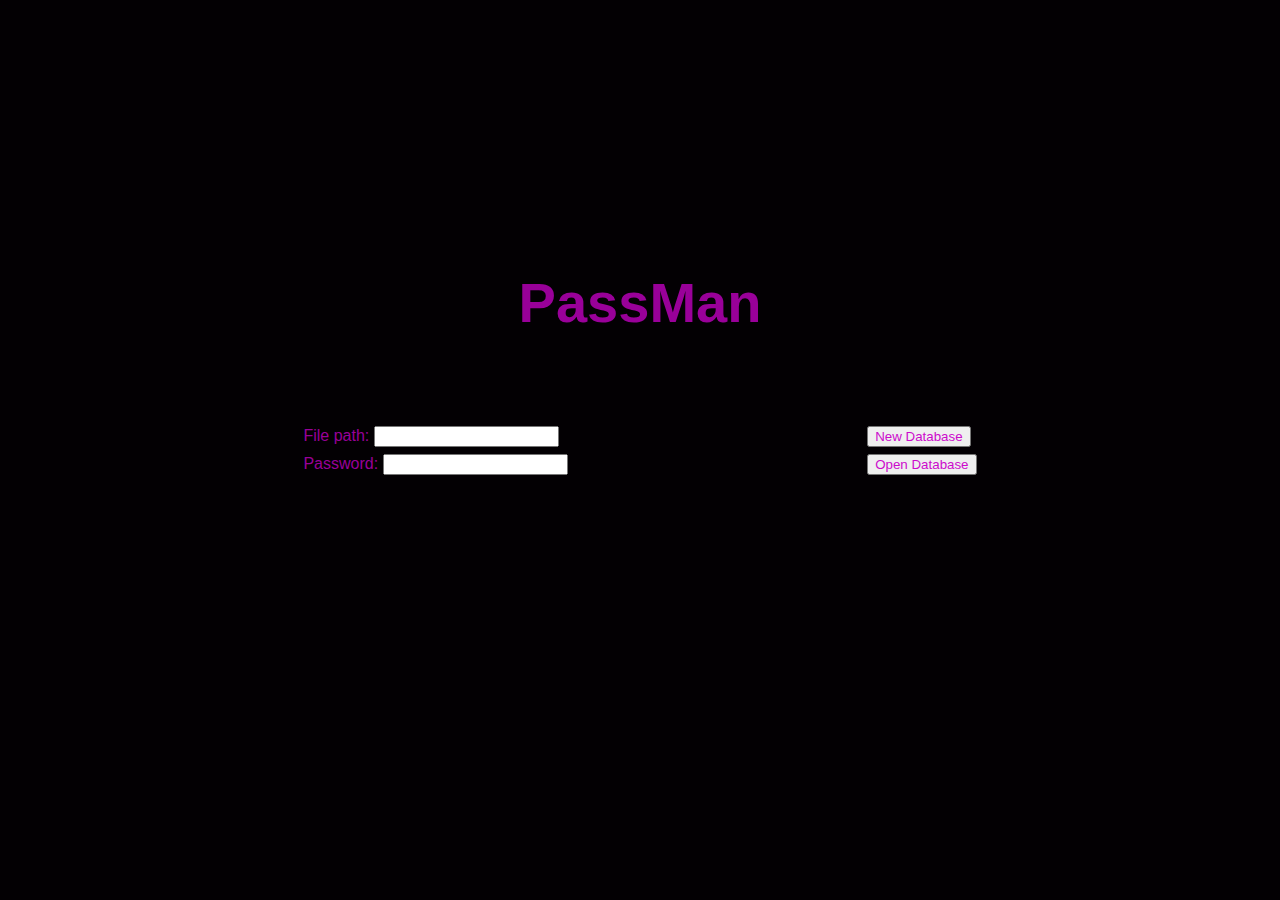
<file: ui/index.html>
<!DOCTYPE html>
<html lang="en">
<head>
    <meta charset="UTF-8">
    <meta name="viewport" content="width=device-width, initial-scale=1.0">
    <link href="styles.css" rel="stylesheet">
</head>
<body>

    <div id="first-page-body" class="">
        <h1>PassMan</h1>
        <ul>
            <li>
                File path: <input type="text" id="file-path-input">
            </li>
            <li>
                Password: <input type="password" id="password-input">
            </li>
        </ul>
        <ul>
            <li>
                <button id="new-database-button">New Database</button>
            </li>
            <li>
                <button id="open-database-button">Open Database</button>
            </li>
        </ul>
    </div>
    <div id="main-page-body" class="hidden">

        <aside class="red" id="main-page-aside">
            <nav>
                <ul id="main-page-options">
                    <li><button id="delete-selected-entry-button">delete selected</button></li>
                    <li><button id="create-new-entry-button">create new</button></li>
                    <li><button id="save-button">save</button></li>
                </ul>
            </nav>
        </aside>
        <div class="green" id="main-page-entries-container">
            <ul id="main-page-entries"></ul>
        </div>
        <div class="blue" id="main-page-details">a</div>
    </div>
    <div id="new-entry-popup" class="hidden">
        <div>
            <h2>Add Entry</h2>
            <input type="text" id="new-entry-name" placeholder="name">
            <input type="text" id="new-entry-email" placeholder="email">
            <input type="password" id="new-entry-password" placeholder="password">
            <button id="add-entry-button">add entry</button>
        </div>
    </div>
    <div id="password-popup" class="hidden">
        <div>
            <h2>Enter Password</h2>
            <input type="password" id="password-popup-input" placeholder="Master Password">
            <button id="password-popup-button">Submit</button>
            <p id="password-popup-error-msg" class="hidden">Wrong password, try again</p>
        </div>
    </div>
</body>
</html>
</file>
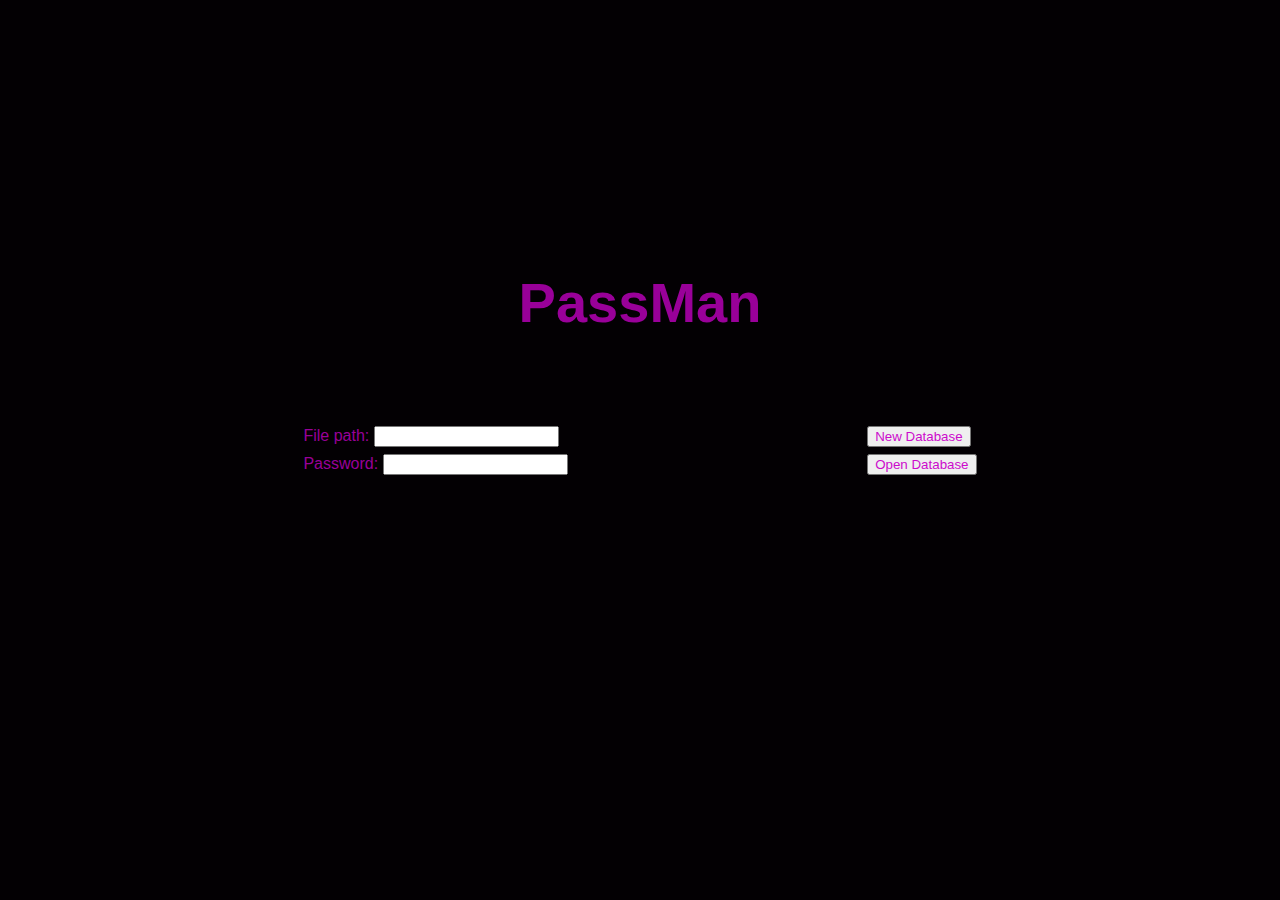
<file: ui/first.html>
<!DOCTYPE html>
<html lang="en">
<head>
    <meta charset="UTF-8">
    <meta name="viewport" content="width=device-width, initial-scale=1.0">
    <link href="styles.css" rel="stylesheet">
</head>
<body>

    <div id="first-page-body">
        <h1>PassMan</h1>
        <ul>
            <li>
                File path: <input type="text">
            </li>
            <li>
                Password: <input type="password">
            </li>
        </ul>
        <ul>
            <li>
                <button>New Database</button>
            </li>
            <li>
                <button>Open Database</button>
            </li>
        </ul>
    </div>

</body>
</html>
</file>
<file: ui/styles.css>
/*GLOBAL CSS*/
body{
    width: 100%;
    height: 100%;
    overflow-x: hidden;
    overflow-y: scroll;
    background-color: #030003;
    color: #990099;
    font-family: Arial, Helvetica, sans-serif;
    padding: none;
    margin: none;
}
button, a{
    color: #cc0acc;
}
ul{
    list-style-type: none;
    padding: 0;
}
.red {
    background-color: red;
}
.green{
    background-color: green;
}
.blue{
    background-color: blue;
}
.hidden{
    display: none !important;
}

/*FIRST PAGE CSS*/
#first-page-body{
    display: flex;
    position: absolute;
    top:0%;
    right:0%;
    left:0%;
    bottom:0%;
    margin-left: 12%;
    margin-right: 12%;
}
#first-page-body *{
    margin: auto;
}
#first-page-body h1{
    position: absolute;
    text-align: center;
    right: 50%;
    transform: translateX(50%);
    top: 30%;
    font-size: 350%;
}
#first-page-body li:not(:last-child){
    margin-bottom: 7px;
}
/*MAIN PAGE CSS*/
#main-page-aside{
    position: absolute;
    bottom: 0;
    top: 0;
    right: 70%;
    left: 0;
}
#main-page-entries-container{
    position: absolute;
    bottom: 30%;
    top: 0;
    left: 30%;
    right: 0%;
}
#main-page-details{
    position: absolute;
    bottom: 0;
    top: 70%;
    left: 30%;
    right: 0;
}
.selected-entry{
    background: white;
}
/*POPUP CSS*/
#new-entry-popup{
    position: absolute;
    top:0;
    bottom: 0;
    left: 0;
    right: 0;
}
#new-entry-popup div{
    text-align: center;
}
#password-popup{
    position: absolute;
    top:0;
    bottom: 0;
    left: 0;
    right: 0;
}
#password-popup div{
    text-align: center;
}
#password-popup-error-msg{
    color: red;
    font-size: large;
    font-weight: bold;
}
</file>
